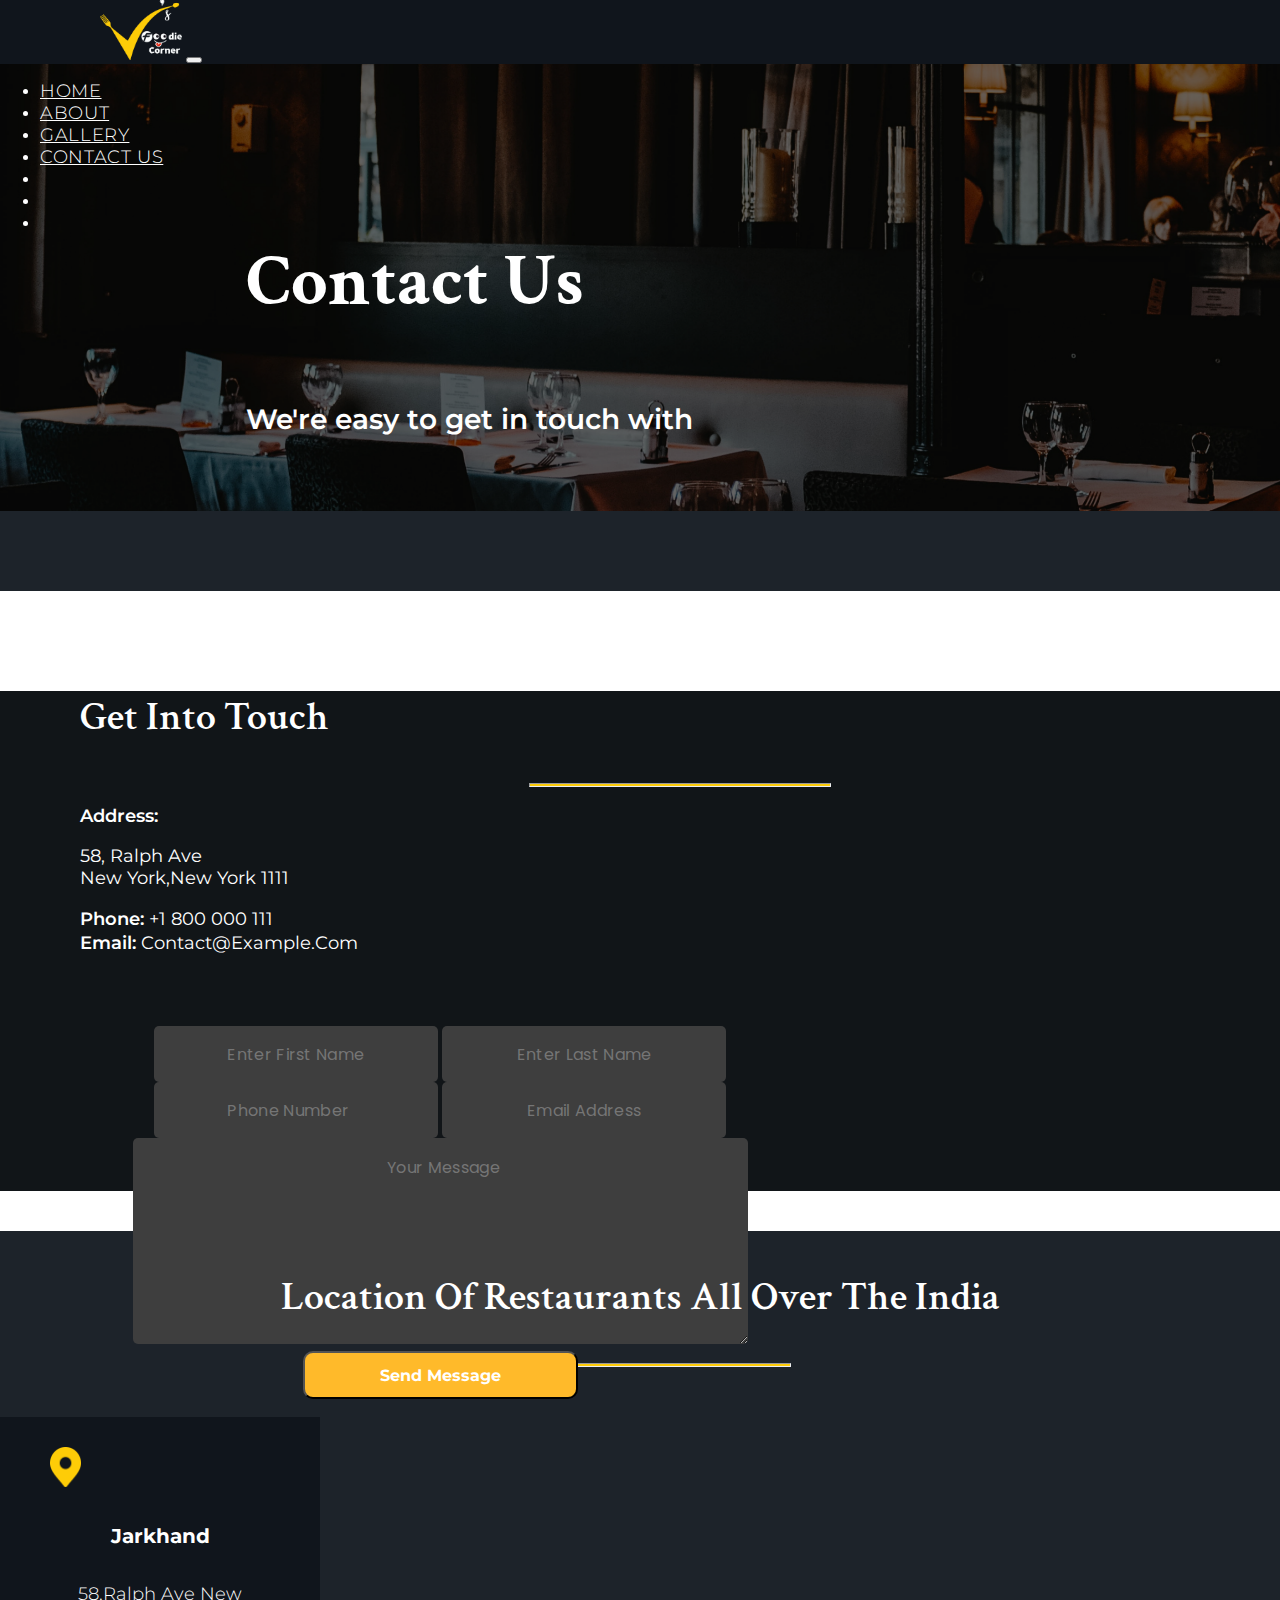
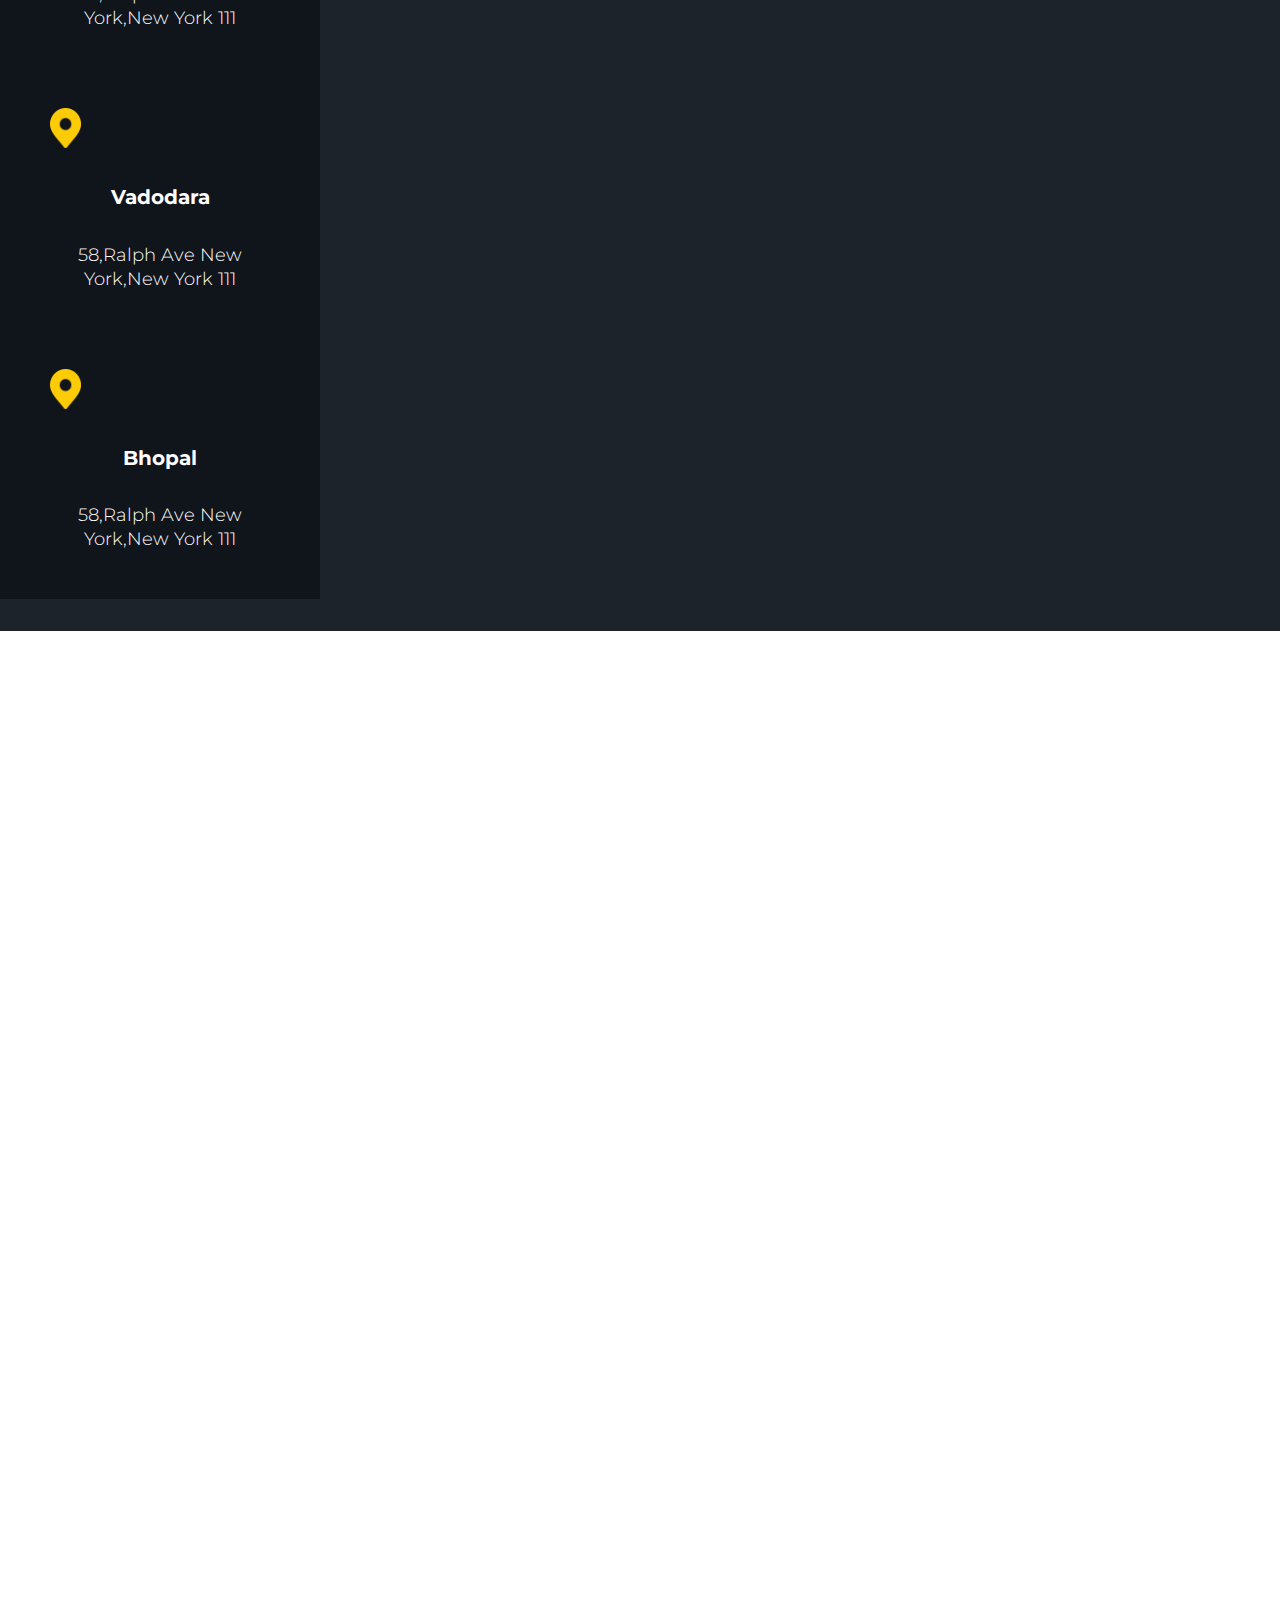
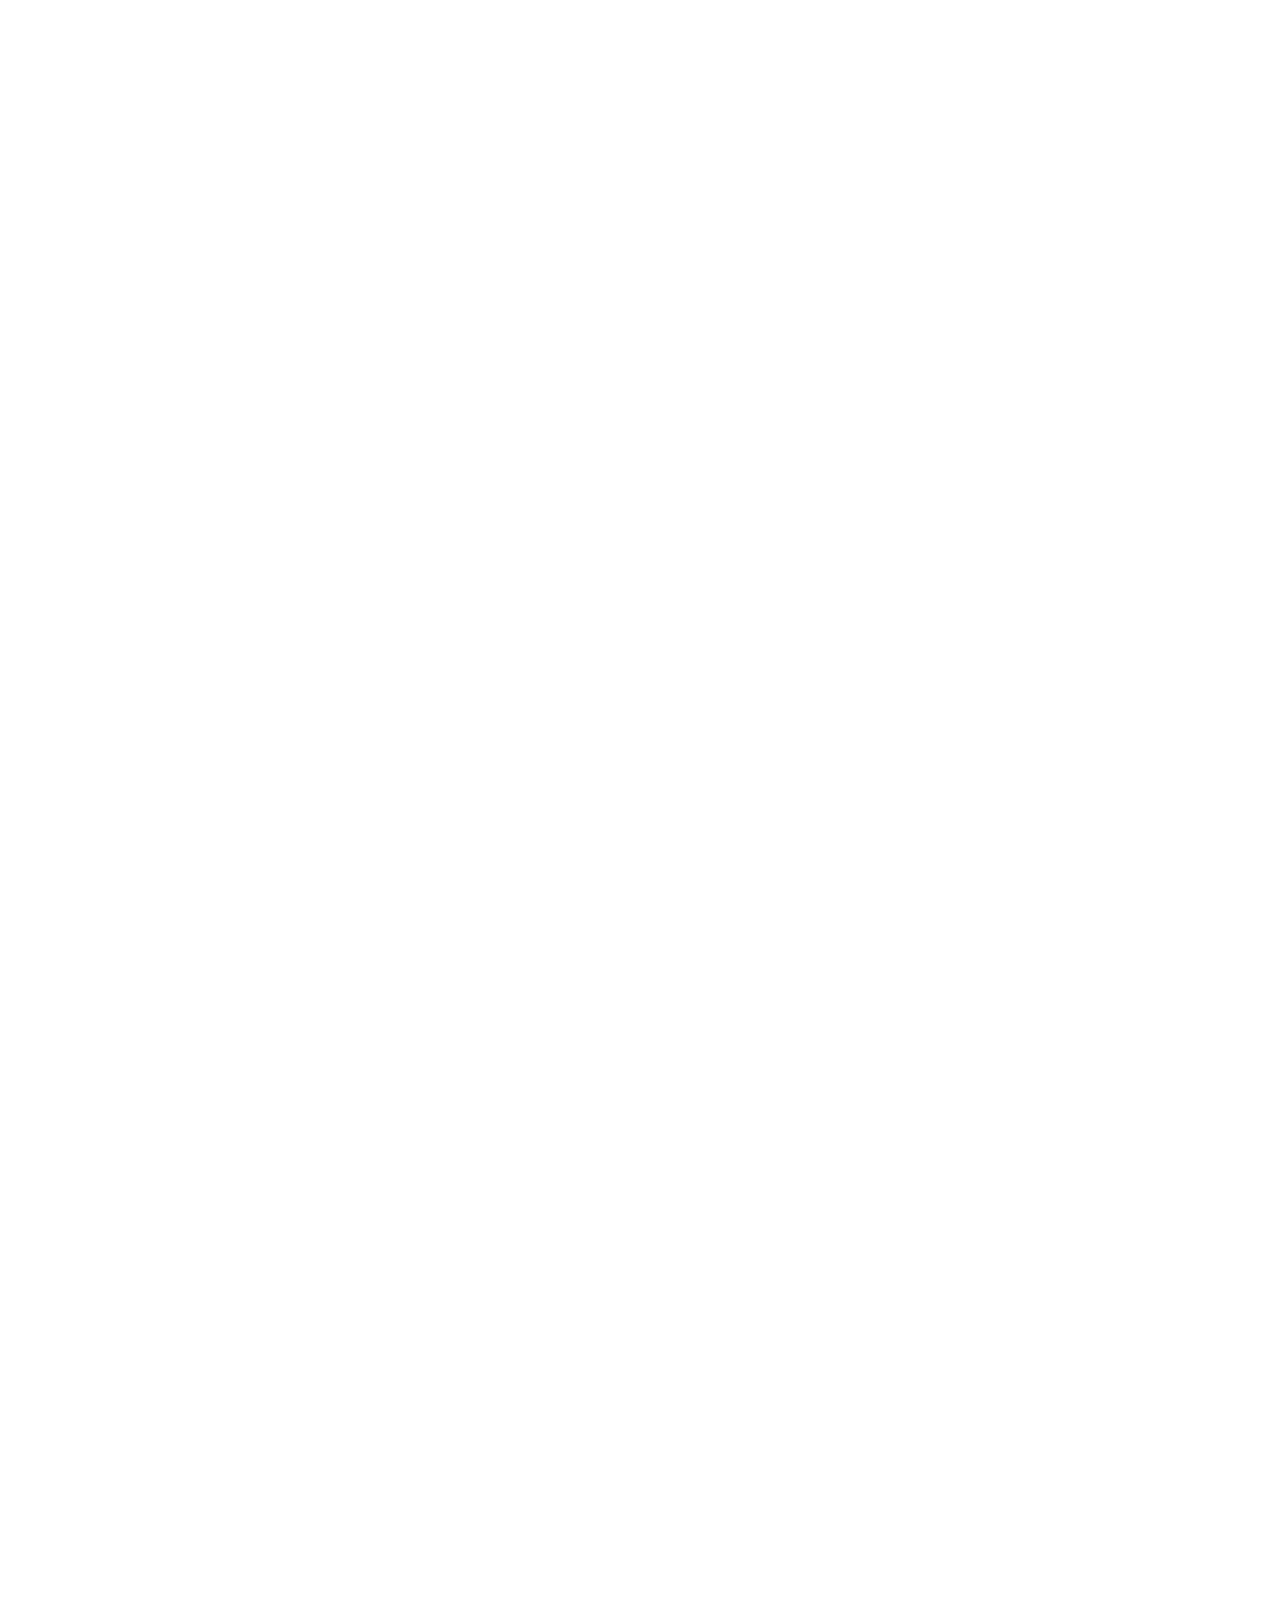
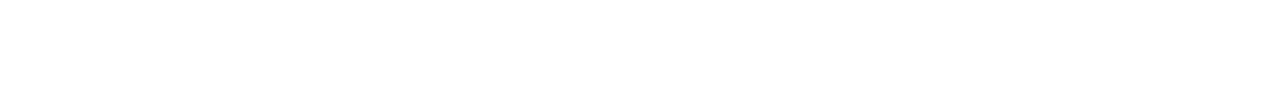
<file: contact.html>
<!doctype html>
<html lang="en">

<head>
  <meta charset="utf-8">
  <meta name="viewport" content="width=device-width, initial-scale=1">
  <title>Contact - VS Foodie Corner</title>
  <link href="https://cdn.jsdelivr.net/npm/bootstrap@5.3.0-alpha1/dist/css/bootstrap.min.css" rel="stylesheet"
    integrity="sha384-GLhlTQ8iRABdZLl6O3oVMWSktQOp6b7In1Zl3/Jr59b6EGGoI1aFkw7cmDA6j6gD" crossorigin="anonymous">
  <link rel="preconnect" href="https://fonts.googleapis.com">
  <link rel="preconnect" href="https://fonts.gstatic.com" crossorigin>
  <link href="https://fonts.googleapis.com/css2?family=Montserrat&display=swap" rel="stylesheet">
  <link rel="stylesheet" href="https://cdnjs.cloudflare.com/ajax/libs/font-awesome/6.2.1/css/all.min.css"
    integrity="sha512-MV7K8+y+gLIBoVD59lQIYicR65iaqukzvf/nwasF0nqhPay5w/9lJmVM2hMDcnK1OnMGCdVK+iQrJ7lzPJQd1w=="
    crossorigin="anonymous" referrerpolicy="no-referrer" />
  <link rel="preconnect" href="https://fonts.googleapis.com">
  <link rel="preconnect" href="https://fonts.gstatic.com" crossorigin>
  <link rel="stylesheet" href="css/contact.css">
  <link href="https://fonts.googleapis.com/css2?family=Work+Sans:wght@700&display=swap" rel="stylesheet">
    <link href="https://fonts.googleapis.com/css2?family=Crimson+Text&display=swap" rel="stylesheet">
    <link rel="icon" type="image/x-icon" href="/images/apple-touch-icon.png">


</head>

<body>
  <nav class="navbar navbar-expand-lg  c_nav_class">
    <div class="container-fluid">
      <img src="images/Logo.png" height="60" class="c_image_class">
      <button class="navbar-toggler" type="button" data-bs-toggle="collapse" data-bs-target="#navbarSupportedContent"
        aria-controls="navbarSupportedContent" aria-expanded="false" aria-label="Toggle navigation">
        <i class="fas fa-regular fa-bars fa-2x"></i>
      </button>


      <div class="collapse navbar-collapse justify-content-end" id="navbarSupportedContent">
        <ul class="navbar-nav me-auto mb-2 mb-lg-0 c_nav_list ">
          <li class="nav-item c_nav_home mx-2">
            <a class="nav-link text-white" aria-current="page" href="index.html">Home</a>
          </li>
          <li class="nav-item mx-2">
            <a class="nav-link text-white" href="about.html">About</a>
          </li>
          <li class="nav-item mx-2">
            <a class="nav-link text-white" href="Gallery.html">Gallery</a>
          </li>
          <li class="nav-item mx-2">
            <a class="nav-link text-white" href="contact.html">Contact Us</a>
          </li>
          <div class="d-flex justify-content-evenly">
            <li class="nav-item ">
              <a id="icon" class="nav-link text-white c_fa_icons1" href="#"><i class="fa-brands fa-facebook-f"></i> </a>
            </li>
            <li class="nav-item">
              <a id="icon" class="nav-link text-white c_fa_icons2" href="#"><i class="fa-brands fa-twitter"></i> </a>
            </li>
            <li class="nav-item">
              <a id="icon" class="nav-link text-white c_fa_icons3" href="#"><i class="fa-brands fa-instagram"></i></a>
            </li>
          </div>
        </ul>
      </div>
    </div>
  </nav>
  <div class="c_container2 hero-image">
    
    <div class="hero-text c_p_container">
      <p class="c_par1">Contact Us</p>
      <p class="c_par2">We're easy to get in touch with</p>
    </div>
  </div>
  <div class="c_container3">
  </div>
  <div class="c_container4 hero-text">
    <div class="container text-center">
      <div class="row">
        <div class="col c_detail_container">
          <p class="main_head">
            Get Into Touch
          </p>
          <hr>
          <div class="c_details">
            <p class="c_add_head">
              Address:
            </p>
            <p class="c_add_detail1">
              58, Ralph Ave
            </p>
            <p class="c_add_detail2">
              New York,New York 1111
            </p>
            <p class="c_phone_continer">
              <span class="c_phone_head">Phone:</span><span class="c_phone_detail"> +1 800 000 111</span>
            </p>
            <p class="c_email_container">
              <span class="c_email_head">Email:</span><span class="c_email_detail"> Contact@Example.com</span>
            </p>
          </div>
        </div>
        <div id="touchform" class="col c_form_container">
          <div class="d-flex justify-content-center">
            <input type="text" name="firstName" class="c_input_first_name mx-2 my-2" placeholder="Enter First Name">
            <input type="text" name="Last name" class="c_input_last_name mx-2 my-2" placeholder="Enter Last Name">
          </div>
          <div class="d-flex justify-content-center">
            <input type="number" name="phoneNumber" class="c_input_phone_number mx-2 my-2" placeholder="Phone Number">
            <input type="Email" name="Email" class="c_input_email_address mx-2 my-2" placeholder="Email Address">
          </div>
          <textarea name="message" class="c_input_message mx-2 my-2" placeholder="Your Message"></textarea><br>
          <button style="border-radius: 10px;" type="submit" class="c_send_btn">Send Message</button>
        </div>
      </div>
    </div>
  </div>
  <div class="c_container5 hero-text">
    <div class="inner_container">
      <p class="c_loc_header">
        Location Of Restaurants All Over The India
      </p>
      <hr class="c_hr_c5">
      <div class="container text-center">
        <div class="d-flex justify-content-evenly c_loc_outer">
          <div class="c_loc_inner my-2">
            <img src="/images/location.png" alt="" height="40px">
            <h5 class="c_loc_title">Jarkhand</h5>
            <p class="c_loc_desc">58,Ralph Ave New York,New York 111</p>
          </div>
          <div class="c_loc_inner my-2">
            <img src="/images/location.png" alt="" height="40px">
            <h5 class="c_loc_title">Vadodara</h5>
            <p class="c_loc_desc">58,Ralph Ave New York,New York 111</p>
          </div>
          <div class="c_loc_inner my-2">
            <img src="/images/location.png" alt="" height="40px">
            <h5 class="c_loc_title">Bhopal</h5>
            <p class="c_loc_desc">58,Ralph Ave New York,New York 111</p>
          </div>
        </div>
      </div>
      <div class="c_second_header">
        <p class="c_second_heading">Upcoming</p>
        <div class="container text-center">
          <div class="d-flex justify-content-evenly c_sec_loc_outer">
            <div class="c_sec_loc_inner my-2">
              <img src="/images/location.png" alt="" height="40px">
              <h5 class="c_loc_sec_title">Indore</h5>
              <p class="c_loc_sec_desc">58,Ralph Ave New York,New York 111</p>
            </div>
            <div class="c_sec_loc_inner my-2">
              <img src="/images/location.png" alt="" height="40px">
              <h5 class="c_loc_sec_title">Bengaluru</h5>
              <p class="c_loc_sec_desc">58,Ralph Ave New York,New York 111</p>
            </div>
            <div class="c_sec_loc_inner my-2">
              <img src="/images/location.png" alt="" height="40px">
              <h5 class="c_loc_sec_title">Chennai</h5>
              <p class="c_loc_sec_desc">58,Ralph Ave New York,New York 111</p>
            </div>
            <div class="c_sec_loc_inner my-2">
              <img src="/images/location.png" alt="" height="40px">
              <h5 class="c_loc_sec_title">Jamshedpur</h5>
              <p class="c_loc_sec_desc">58,Ralph Ave New York,New York 111</p>
            </div>
            <div class="c_sec_loc_inner my-2">
              <img src="/images/location.png" alt="" height="40px">
              <h5 class="c_loc_sec_title">Patna</h5>
              <p class="c_loc_sec_desc">58,Ralph Ave New York,New York 111</p>
            </div>
            <div class="c_sec_loc_inner my-2">
              <img src="/images/location.png" alt="" height="40px">
              <h5 class="c_loc_sec_title">Patna</h5>
              <p class="c_loc_sec_desc">58,Ralph Ave New York,New York 111</p>
            </div>
          </div>
        </div>
      </div>

    </div>
    <div class="map_container">
      <iframe
        src="https://www.google.com/maps/embed?pb=!1m14!1m12!1m3!1d7441.68091850823!2d72.78242768220215!3d21.15874651462442!2m3!1f0!2f0!3f0!3m2!1i1024!2i768!4f13.1!5e0!3m2!1sen!2sin!4v1675149979922!5m2!1sen!2sin"
        width="1240" height="460" style="border:0;" allowfullscreen="" loading="lazy"
        referrerpolicy="no-referrer-when-downgrade" class="c_map"></iframe>
    </div>
    <footer class="text-center footer-section d-sticky mb-0">

      <div class="container py-5">

        <div class="row ">
          <div class="col-lg-3 col-md-6 mb-4 mb-md-3 ">
            <img src="./images/Logo.png" alt="" class="mb-5">
            <p class="f_desc">Satisfy Your Craving And Indulge in Delicious Flvaors, Join Us For A Meal!</p>
          </div>

          <div style="margin-top: 40px;" class="col-lg-3 col-md-6 mb-4 mb-md-3">
            <div class="col-lg-3 col-md-6 mb-4 mb-md-3 row w-100">
              <h2 class="text-uppercase f_add_title">address</h2>
              <p class="my-2 f_add_detail">58 Ralph Ave New York,New York 1111</p>

              <p class="my-2 f_add_detail">P:+1 800 000 111 E:Contact@Example.Com</p>

            </div>
          </div>

          <div style="margin-top: 40px;" class="col-lg-3 col-md-6 mb-4 mb-md-3 ">
            <h5 class="text-uppercase mb-3 f_quick_title">quick links</h5>
            <ul class="list-unstyled f_quick_desc">
              <li>
                <a href="#" class="text-white">Home</a>
              </li>
              <li>
                <a href="#" class="text-white">About Us</a>
              </li>
              <li>
                <a href="#" class="text-white">Gallery</a>
              </li>
              <li>
                <a href="#" class="text-white">Contact Us</a>
              </li>
            </ul>
          </div>

          <div style="margin-top: 40px;" class="col-lg-3 col-md-6 mb-4 mb-md-3 ">
            <h5 class="text-uppercase mb-3 f_open_title">open hours</h5>

            <ul class="list-unstyled f_open_desc">
              <li>
                Monday-Sunday
              </li>
              <li>
                Lunch:12PM-2PM
              </li>
              <li>
                Dinner:6PM-10PM
              </li>
              <li class="mt-2">
                Happy Hours:4PM-6PM
              </li>
            </ul>
          </div>
        </div>
      </div>
      <hr class="hrStyle" />
      <div class="d-flex justify-content-between footerEnd">
        <p class="text-muted"> 2023 © Foodie Corner </p>
        <div>
          <i class="fa-brands fa-facebook-f mx-2"></i>
          <i class="fa-brands fa-twitter mx-2"></i>
          <i class="fa-brands fa-instagram mx-2"></i>
        </div>
      </div>
    </footer>


    <script src="https://cdn.jsdelivr.net/npm/bootstrap@5.3.0-alpha1/dist/js/bootstrap.bundle.min.js"
      integrity="sha384-w76AqPfDkMBDXo30jS1Sgez6pr3x5MlQ1ZAGC+nuZB+EYdgRZgiwxhTBTkF7CXvN"
      crossorigin="anonymous"></script>
</body>

</html>
</file>
<file: css/contact.css>
@import url('https://fonts.googleapis.com/css2?family=Abril+Fatface&family=Edu+TAS+Beginner:wght@500&family=Josefin+Slab:wght@100&family=Koulen&family=Oswald:wght@200&family=Patua+One&family=Poppins:ital,wght@0,400;0,500;0,600;0,700;0,800;1,400;1,500;1,600;1,700;1,800&family=Rubik+Moonrocks&family=Slabo+27px&display=swap');
@import url('https://fonts.googleapis.com/css2?family=Abril+Fatface&family=Edu+TAS+Beginner:wght@500&family=Josefin+Slab:wght@100&family=Koulen&family=Oswald:wght@200&family=Patua+One&family=Poppins:ital,wght@0,400;0,500;0,600;0,700;0,800;1,400;1,500;1,600;1,700;1,800&family=Rubik+Moonrocks&family=Slabo+27px&display=swap');
@import url('https://fonts.googleapis.com/css2?family=Abril+Fatface&family=Edu+TAS+Beginner:wght@500&family=Josefin+Slab:wght@100&family=Koulen&family=Oswald:wght@200&family=Patua+One&family=Poppins:ital,wght@0,400;0,500;0,600;0,700;0,800;1,400;1,500;1,600;1,700;1,800&family=Rubik+Moonrocks&family=Slabo+27px&display=swap');
@import url('https://fonts.googleapis.com/css2?family=Abril+Fatface&family=Edu+TAS+Beginner:wght@500&family=Josefin+Slab:wght@100&family=Koulen&family=Oswald:wght@200&family=Patua+One&family=Poppins:ital,wght@0,400;0,500;0,600;0,700;0,800;1,400;1,500;1,600;1,700;1,800&family=Rubik+Moonrocks&family=Slabo+27px&display=swap');

@import url('https://fonts.googleapis.com/css2?family=Berkshire+Swash&family=Lobster&display=swap');
html,body{
    margin: 0px;
    padding: 0px;
    overflow-x: hidden;
}
body{
    scroll-behavior: smooth;
}
.navbar{
    color: #FFFFFF;
}

.c_nav_class{
background-color: #10151c;;
}

a{
    font-family: 'Work Sans';
font-style: normal;
font-weight: 700;
font-size: 20px;
line-height: 23px;
letter-spacing: 0.035em;
text-transform: uppercase;

color: #FFFFFF;
}

.c_nav_list{ 
    position: absolute;
    padding-right: 130px;
    font-family: 'Work Sans';
}



.c_image_class{
    margin-left: 100px;
}

.navbar-toggler:focus {
    outline: none;
    box-shadow: none;
    color: #FFFFFF;
    border: none !important;
}
.navbar-toggler{
    color: #ffffff !important;
}

.c_container2{
    background-image: url('/images/cont_first.png');
width: 100%;
height: 447px;
background-size: cover !important;
color: white;
}

.c_p_container{
    margin-left: 246px;
    padding-top: 100px;
}
.text-uppercase{
    font-weight: 700;
    font-size: 18px;
    line-height: 22px;
}
.text-white{
    
    font-family: 'Montserrat';
font-style: normal;
font-weight: 300 !important;
font-size: 18px;
line-height: 22px;
letter-spacing: 0.035em;
text-transform: uppercase;

color: #FFFFFF;

}
.c_par1{     
    font-family: 'Crimson Text';
font-style: normal;
font-weight: 700;
font-size: 72px;
line-height: 94px;
text-transform: capitalize;

color: #FFFFFF;

}

.c_par2{
    font-family: 'Montserrat';
font-style: normal;
font-weight: 600;
font-size: 28px;
line-height: 34px;
color: #FFFFFF;
}

.c_container3{
background-color: #1D232A;
height: 80px;
}

.c_container4{
    background-color: #111518;
    height: 500px;
    color: white;
}

.c_detail_container{
    text-align: left;
    margin-top: 100px;
    margin-left: 80px;
}
hr{
    background-color: #FECC07;
    color: #FECC07;
    width: 300px;
    height: 2px;
}

.c_form_container{
    margin-top: 70px;
    margin-left: -400px;
    font-family: 'Poppins';
font-style: normal;
font-weight: 400;
font-size: 16px;
line-height: 24px;
text-align: center;
letter-spacing: 0.02em;
text-transform: capitalize;

color: #AAA9A9;

}

.c_form_container input,
.c_form_container textarea{
    background-color: #3e3e3e;
    color: white;
    border-radius: 5px;
    border: none;
    font-family: 'Poppins';
font-style: normal;
font-weight: 400;
font-size: 16px;
line-height: 24px;
text-align: center;
letter-spacing: 0.02em;
text-transform: capitalize;

color: #AAA9A9;
}

.c_form_container input{
    width: 280px;
    height: 54px;
    text-decoration: none;
    outline: none;
}

.c_form_container textarea{
    width: 572px;
    height:170px;
    padding: 18px;
    padding-left: 25px;
}

.c_send_btn{
background-color: #FFBA2A;
color: #FFFFFF;
width: 275px;
height: 48px;
left: 825px;
top: 1080px;
font-family: 'Montserrat';
font-style: normal;
font-weight: 700;
font-size: 16px;
line-height: 132.4%;
text-align: center;
text-transform: capitalize;

color: #FFFFFF;

}

.c_loc_title{
    font-family: 'Montserrat';
font-style: normal;
font-weight: 700;
font-size: 20px;
line-height: 24px;
text-align: center;
text-transform: capitalize;

color: #FFFFFF;
}

.c_loc_desc{
    font-family: 'Montserrat';
font-style: normal;
font-weight: 300;
font-size: 18px;
line-height: 24px;
text-align: center;
text-transform: capitalize;

color: #FFFFFF;

}

.main_head{
    font-family: 'Crimson Text';
    font-style: normal;
    font-weight: 600;
    font-size: 40px;
    line-height: 52px;
    text-transform: capitalize;
    
    color: #FFFFFF;
}

.c_add_head{
    font-family: 'Montserrat';
font-style: normal;
font-weight: 600;
font-size: 18px;
line-height: 22px;
text-transform: capitalize;

color: #FFFFFF;
}

.c_phone_head{
    font-family: 'Montserrat';
    font-style: normal;
    font-weight: 600;
    font-size: 18px;
    line-height: 142.4%;
    text-transform: capitalize;
    
    color: #FFFFFF;
}

.c_email_head{
    font-family: 'Montserrat';
font-style: normal;
font-weight: 600;
font-size: 18px;
line-height: 142.4%;
text-transform: capitalize;

color: #FFFFFF;

}

.c_phone_detail{
    font-family: 'Montserrat';
    font-style: normal;
    font-weight: 400;
    font-size: 18px;
    line-height: 142.4%;
    text-transform: capitalize;
    
    color: #FFFFFF;
    
}

.c_email_detail{
    font-family: 'Montserrat';
font-style: normal;
font-weight: 400;
font-size: 18px;
line-height: 142.4%;
text-transform: capitalize;

color: #FFFFFF;

}


.c_add_detail1{
    font-family: 'Montserrat';
font-style: normal;
font-weight: 400;
font-size: 18px;
line-height: 22px;
text-transform: capitalize;

color: #FFFFFF;

}

.c_add_detail2{
    margin-top: -18px;
    font-family: 'Montserrat';
font-style: normal;
font-weight: 400;
font-size: 18px;
line-height: 22px;
text-transform: capitalize;
color: #FFFFFF;

}

.c_email_container{
    margin-top: -20px;
}

.c_details{
    font-family: 'Montserrat';
font-style: normal;
font-weight: 600;
font-size: 18px;
line-height: 22px;
text-transform: capitalize;
color: #FFFFFF;
}

.c_container5{
    background-color: #1D232A;
    height: 1000px;
    color: white;
}
.c_loc_header{
    text-align: center;
padding-top: 40px;
font-family: 'Crimson Text';
font-style: normal;
font-weight: 600;
font-size: 40px;
line-height: 52px;
text-transform: capitalize;
color: #FFFFFF;
}

.c_hr_c5{
    margin: auto;
    font-weight: bold;
}

.c_loc_inner{
    background-color: #10151c;
    padding: 30px 50px;
    max-width: 220px;
}

.c_loc_outer{
    flex-wrap: wrap;
    margin-top: 50px;
}

.c_second_header{
margin-top: 30px;
}

.c_second_heading{
    font-family: 'Crimson Text';
font-style: normal;
font-weight: 600;
font-size: 30px;
line-height: 39px;
text-align: center;
text-transform: capitalize;

color: #FFFFFF;

}

.c_sec_loc_outer{
    flex-wrap: wrap;
}

.c_sec_loc_inner{
    background-color: #10151c;
    margin:13px;
    padding: 13px 33px;
    max-width: 190px;
}

.c_loc_sec_title{
    font-family: 'Montserrat';
font-style: normal;
font-weight: 700;
font-size: 18px;
line-height: 22px;
text-align: center;
text-transform: capitalize;
color: #FFFFFF;
}

.c_loc_sec_desc{
    font-family: 'Montserrat';
    font-style: normal;
    font-weight: 400;
    font-size: 15px;
    line-height: 18px;
    text-align: center;
    text-transform: capitalize;
    
    color: #FFFFFF;
    
}

.map_container{
    margin-top: 70px;
}

@media screen and (max-width: 700px) {
    .c_p_container{
        position: relative;
        left: -50px;
    }
    .c_container4{
        height: 950px;
    }
    .c_form_container{
        margin-left: 0px;
    }
    .c_form_container textarea{
        width: 500px;
        padding: 18px;
        padding-left: 25px;
    }
    .c_container5{
        height: 1500px;
    }
  }
  @media screen and (max-width:414px){
    #icon{
        margin-left: 5px !important;
    }
}
@media screen and (max-width:430px){
    #touchform{
        width: 100px !important;
    }
}

@media screen and (max-width:1994px){
    .c_map{
        width: 2000px;
    }  
}

@media screen and (max-width:1200px) {
    .c_form_container input{
        width:250px;
    }
    .c_form_container{
        margin-top: 70px;
        margin-left: -80px;
    }   
    .c_detail_container{
        margin-left: -30px;
    }
    .c_form_container textarea{
        width: 515px;
    }
    
}

@media screen and (max-width:1030px) {

    .c_detail_container{
        margin-left: 30px;
    }
}

@media screen and (max-width:980px) {
    .c_container4{
        height: 920px;
    }
    .c_detail_container{
        margin-left: 190px;
    }
    .c_form_container{
        margin-left: 40px;
    }
    .c_p_container{
        margin-left: 210px;
    }
}

@media screen and (max-width:767px) {
    .c_detail_container{
        margin-left: 120px;
    }
    .c_form_container{
        margin-left: 0px;
    }
    .c_form_container textarea{
        width: 500px;
    }
    .c_container5{
        height: 1600px;
    }
}
@media screen and (max-width:471px){
    .c_par1{
        width: 400px;
        margin-left: -30px;
    }
}
@media screen and (max-width:433px){
    #c_input_message{
        /* width: 200px !important; */
        margin-left: -5px !important;

    }
}

@media screen and (max-width:551px){
    .c_p_container{
        position: relative;
        left:-100px;
    }
    .c_par1{
        font-size: 60px;
    }
    .c_par2{
        font-size: 25px;
    }
    .c_form_container input{
        width:210px;
    }
    .c_form_container textarea{
        width:435px;
    }
}

@media screen and (max-width:461px) {
    .c_detail_container{
        margin-left: 80px;
    }
    .c_form_container textarea{
        width: 420px;
    }
    .c_container5{
        height:1700px;
    }
}

@media screen and (max-width:450px) {
    .c_form_container input{
        width:195px;
    }
    .c_form_container textarea{
        width:393px !important;
    }
    .c_container5{
        height: 2300px;
    }
    .c_image_class{
        margin-left: 30px;
    }    
}
@media screen and (max-width:422px){
    .c_form_container textarea{
        width:293px !important;
    }
  
} 
@media screen and (max-width:991px) {
    .c_fa_icons1
    {
        margin-left: -170px;
    }
    .c_fa_icons2
    {
        margin-left: -312px;
    }
    .c_fa_icons3
    {
        margin-left: -450px;
    }
    .c_nav_list{
        position:relative
    }
}

@media screen and (max-width:831px) {
    .c_fa_icons1
    {
        margin-left: -150px;
    }
    .c_fa_icons2
    {
        margin-left: -275px;
    }
    .c_fa_icons3
    {
        margin-left: -395px;
    }
}

@media screen and (max-width:725px) {
    .c_fa_icons1
    {
        margin-left: -125px;
    }
    .c_fa_icons2
    {
        margin-left: -235px;
    }
    .c_fa_icons3
    {
        margin-left: -335px;
    }
}

@media screen and (max-width:673px) {
    .c_fa_icons1
    {
        margin-left: -110px;
    }
    .c_fa_icons2
    {
        margin-left: -200px;
    }
    .c_fa_icons3
    {
        margin-left: -285px;
    }
}

@media screen and (max-width:611px) {
    .c_fa_icons1
    {
        margin-left: -90px;
    }
    .c_fa_icons2
    {
        margin-left: -155px;
    }
    .c_fa_icons3
    {
        margin-left: -215px;
    }
}

@media screen and (max-width:518px) {
    .c_fa_icons1
    {
        margin-left: -70px;
    }
    .c_fa_icons2
    {
        margin-left: -120px;
    }
    .c_fa_icons3
    {
        margin-left: -165px;
    }
}


/* footer */

.footer-section {
    /* margin-top: 70px; */
    background-color: #0E1317;
    color: white;
    position: sticky;
    font-family: 'Montserrat';
    font-style: normal;
    font-weight: 400;
    font-size: 18px;
    line-height: 22px;
    text-transform: capitalize;
}

.footer-section img {
    height: 80px;
    width: 100px;
}

.footer-section h5 {
    font-weight: bold;
}

.list-unstyled li {
    padding-bottom: 10px;
}

.list-unstyled li a {
    text-decoration: none;
}

.hrStyle {
    width: 90%;
    margin: 0 auto;
}

.footerEnd {
    width: 90%;
    margin: 10px auto;
}

.f_desc{
    font-family: 'Montserrat';
font-style: normal;
font-weight: 400;
font-size: 18px;
line-height: 22px;
text-transform: capitalize;

color: #FFFFFF;
}

.f_add_title{
    font-family: 'Montserrat';
font-style: normal;
font-weight: 700;
font-size: 20px;
line-height: 24px;
letter-spacing: 0.115em;
text-transform: uppercase;

color: #FFFFFF;
}


.f_add_detail{
    font-family: 'Montserrat';
    font-style: normal;
    font-weight: 400;
    font-size: 18px;
    line-height: 22px;
    text-transform: capitalize;
    
    color: #FFFFFF;
    
}


.f_quick_title{
    font-family: 'Montserrat';
font-style: normal;
font-weight: 700;
font-size: 20px;
line-height: 24px;
letter-spacing: 0.115em;
text-transform: uppercase;

color: #FFFFFF;
}

.f_quick_desc{
    font-family: 'Montserrat';
font-style: normal;
font-weight: 300;
font-size: 18px;
line-height: 22px;
text-transform: capitalize;

color: #FFFFFF;
}

.f_open_title{
    font-family: 'Montserrat';
    font-style: normal;
    font-weight: 700;
    font-size: 20px;
    line-height: 24px;
    letter-spacing: 0.115em;
    text-transform: uppercase;   
    color: #FFFFFF;    
}

.f_open_desc{
    font-family: 'Montserrat';
    font-style: normal;
    font-weight: 400;
    font-size: 18px;
    line-height: 22px;
    text-transform: capitalize;
    
    color: #FFFFFF;
}
</file>
